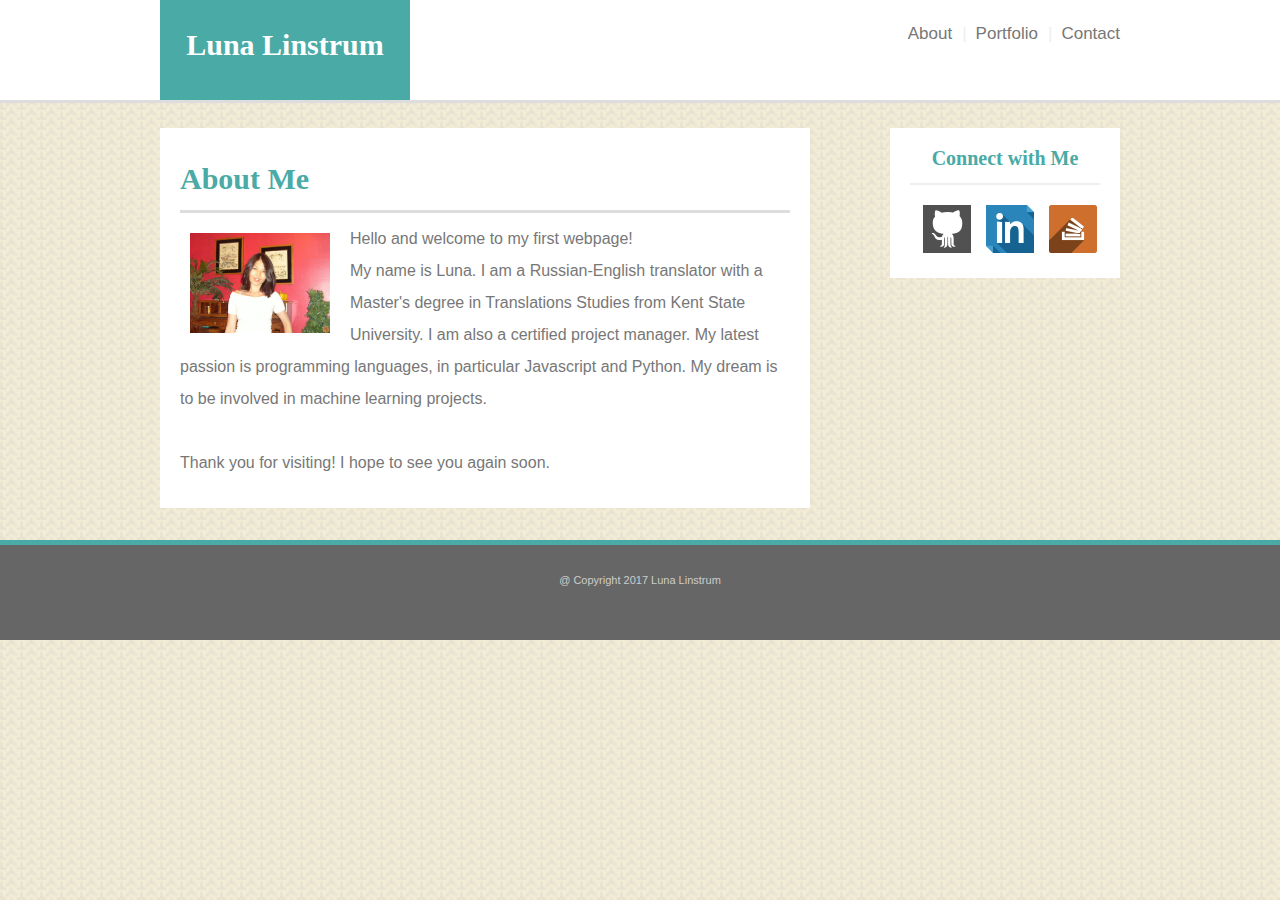
<file: index.html>
<!DOCTYPE html>
<html>
<head>
	<title>About Me</title>
	<meta charset="utf-8">
	<link rel="stylesheet" type="text/css" href="assets/css/style.css">
	<link rel="stylesheet" type="text/css" href="assets/css/reset.css">
</head>

<body class="main">
	<header class="header1">
		
	<div class="content-wrapper">
		<div class="navigation">
			<ul>
				<li><a href="index.html">About</a><span class="pike">|</span></li>
				<li><a href="portfolio.html">Portfolio</a><span class="pike">|</span></li>
				<li><a href="contact.html">Contact</a></li>
			</ul>
		</div>
		<div class="name">Luna Linstrum</div>			
		</div>
	</header>

		
	<div class="content-wrapper clearfix">
		<aside class="social"><div class="connect">Connect with Me<hr class="hr-grey"></div>
			<a href="https://github.com/AltynayLuna" target="_blank"><img src="assets/images/github.png" alt="github"></a>
			<a href="https://www.linkedin.com/in/altynaylinstrum/" target="_blank"><img src="assets/images/linkedin.png" alt="linkedin"></a>
			<a href="https://stackoverflow.com/users/8242041/luna" target="_blank"><img src="assets/images/stackoverflow.png" alt="stackoverflow"></a>
		</aside>

		<div class="main-content">
			<header class="header2">About Me</header>
				<img src="assets/images/profile-pic.jpg" alt="pic1" height="100" width="140" class="image-main">
				<section>

					<p>Hello and welcome to my first webpage!</p> 

					<p>My name is Luna. I am a Russian-English translator with a Master's degree in Translations Studies from Kent State University. I am also a certified project manager. My latest passion is programming languages, in particular Javascript and Python. My dream is to be involved in machine learning projects. </p><br>
					<p>Thank you for visiting! I hope to see you again soon.</p>
				</section>	
		</div>	
	</div>

	<div><br><br></div>
	<footer class="copyright"><div class="content-wrapper">@ Copyright 2017 Luna Linstrum</div></footer>

</body>
</html>
</file>
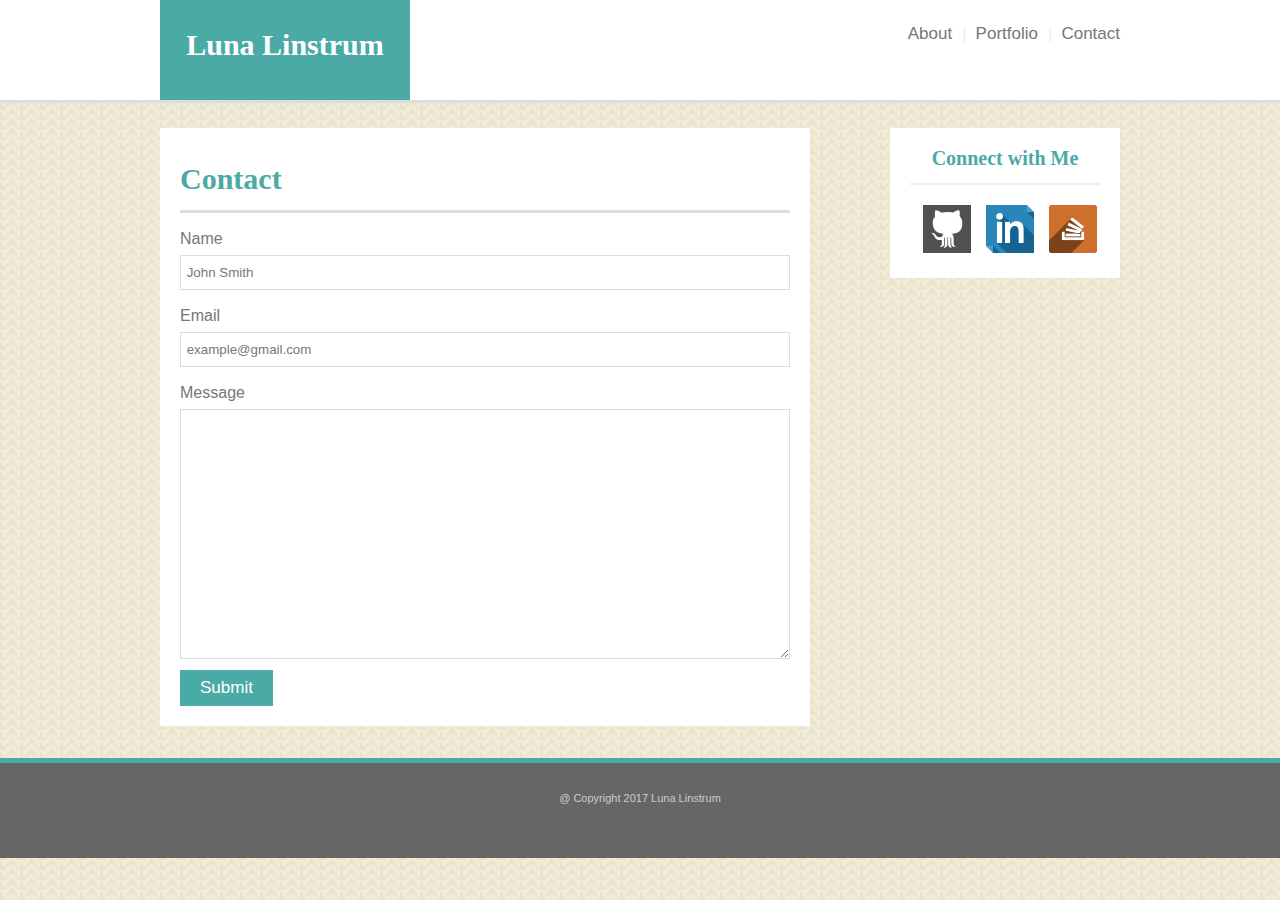
<file: contact.html>
<!DOCTYPE html>
<html>
<head>
	<title>Contact</title>
	<meta charset="utf-8">
	<link rel="stylesheet" type="text/css" href="assets/css/style.css">
	<link rel="stylesheet" type="text/css" href="assets/css/reset.css">
</head>

<body>
	<header class="header1">
	<div class="content-wrapper">
		<div class="navigation">
			<ul>
				<li><a href="index.html">About</a><span class="pike">|</span></li>
				<li><a href="portfolio.html">Portfolio</a><span class="pike">|</span></li>
				<li><a href="contact.html">Contact</a></li>
			</ul>
		</div>
		<div class="name">Luna Linstrum</div>			
		</div>
	</header>

		
	<div class="content-wrapper clearfix">
		<aside class="social"><div class="connect">Connect with Me<hr class="hr-grey"></div>
			<a href="https://github.com/AltynayLuna" target="_blank"><img src="assets/images/github.png" alt="github"></a>
			<a href="https://www.linkedin.com/in/altynaylinstrum/" target="_blank"><img src="assets/images/linkedin.png" alt="linkedin"></a>
			<a href="https://stackoverflow.com/users/8242041/luna" target="_blank"><img src="assets/images/stackoverflow.png" alt="stackoverflow"></a>
		</aside>	

		<div class="contact-content">
	  		<form action="/action_page.php">
			<header class="header2">Contact</header>

				    <label for="name">Name</label><br>
				    <input type="text" id="name" name="name" placeholder=" John Smith"><br>

				    <label for="email">Email</label><br>
				    <input type="text" id="email" name="email" placeholder=" example@gmail.com"><br>

				    <label for="message">Message</label><br>
				    <textarea id="message" name="message"></textarea><br>

				    <input type="submit" value="Submit" class="button">
		 	</form>
		</div>
	</div>

	<div><br><br></div>
	<footer class="copyright"><div class="content-wrapper">@ Copyright 2017 Luna Linstrum</div></footer>

</body>
</html>
</file>
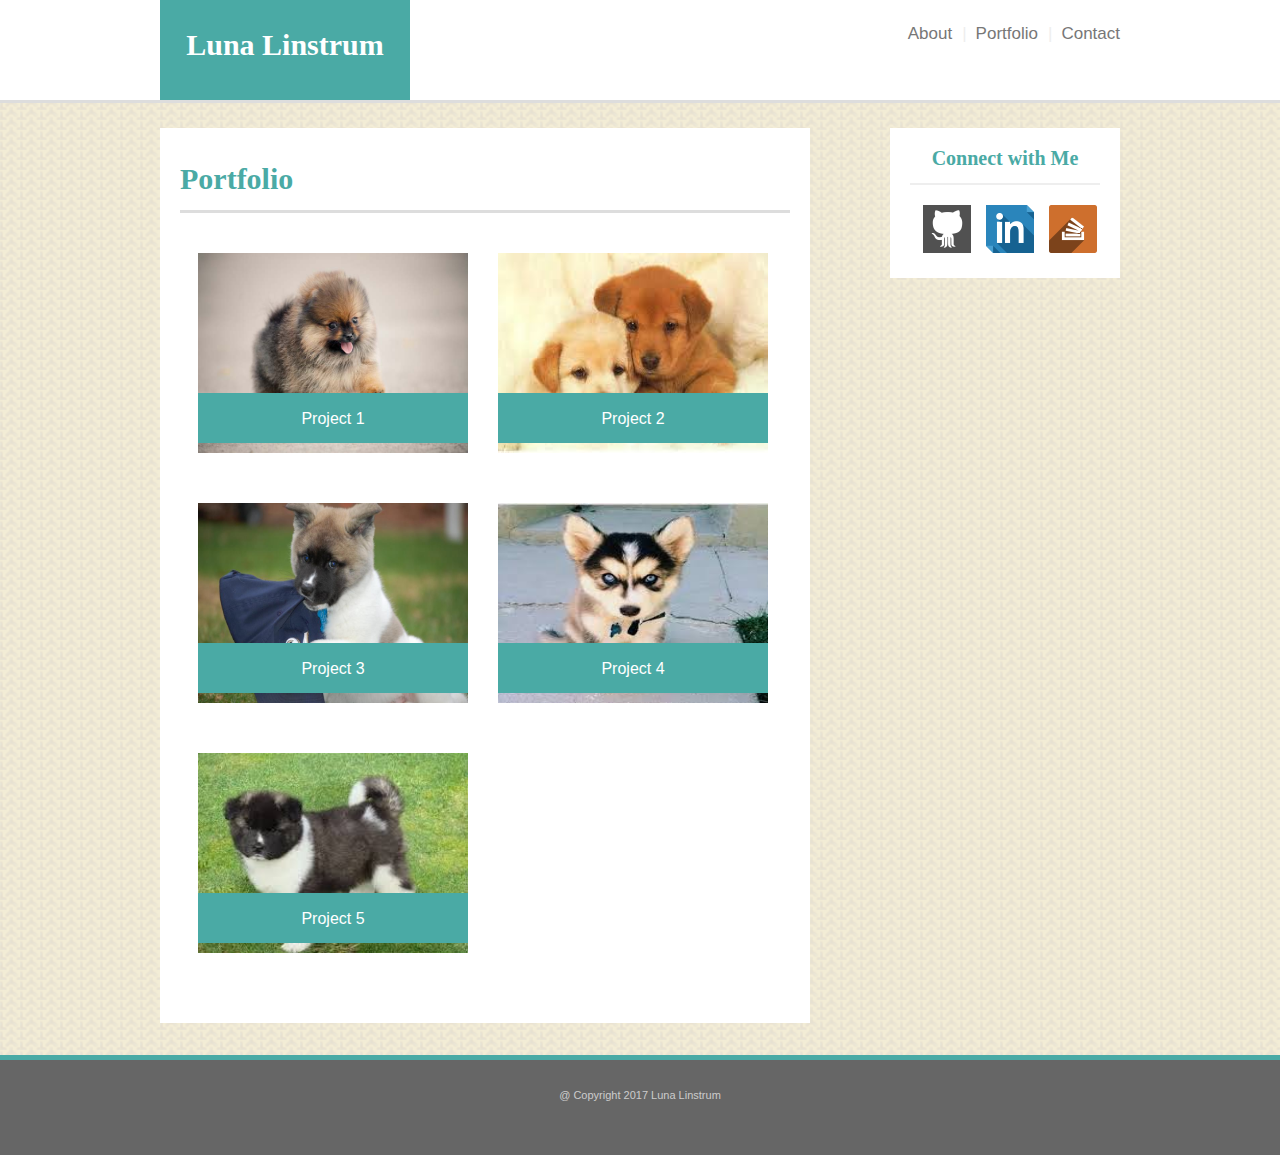
<file: portfolio.html>
<!DOCTYPE html>
<html>
<head>
	<title>Portfolio</title>
	<meta charset="utf-8">
	<link rel="stylesheet" type="text/css" href="assets/css/style.css">
	<link rel="stylesheet" type="text/css" href="assets/css/reset.css">
</head>

<body>
	<header class="header1">
	<div class="content-wrapper">
		<div class="navigation">
			<ul>
				<li><a href="index.html">About</a><span class="pike">|</span></li>
				<li><a href="portfolio.html">Portfolio</a><span class="pike">|</span></li>
				<li><a href="contact.html">Contact</a></li>
			</ul>
		</div>
		<div class="name">Luna Linstrum</div>			
	</div>
	</header>

	<div class="content-wrapper clearfix">
		<aside class="social"><div class="connect">Connect with Me<hr class="hr-grey"></div>
			<a href="https://github.com/AltynayLuna" target="_blank"><img src="assets/images/github.png" alt="github"></a>
			<a href="https://www.linkedin.com/in/altynaylinstrum/" target="_blank"><img src="assets/images/linkedin.png" alt="linkedin"></a>
			<a href="https://stackoverflow.com/users/8242041/luna" target="_blank"><img src="assets/images/stackoverflow.png" alt="stackoverflow"></a>
		</aside>	

		<div class="portfolio-content clearfix">
			<header class="header2">Portfolio</header>

			<div class="project project-left"><img src="assets/images/puppy1.jpg" alt="cute-puppy1">
				<div class="project-name">Project 1</div>
			</div>

			<div class="project project-right"><img src="assets/images/puppy2.jpg" alt="cute-puppy2">
				<div class="project-name">Project 2</div>
			</div>

			<div class="project project-left"><img src="assets/images/puppy3.jpg" alt="cute-puppy3">
				<div class="project-name">Project 3</div>
			</div>

			<div class="project project-right"><img src="assets/images/puppy4.jpg" alt="cute-puppy4">
				<div class="project-name">Project 4</div>
			</div>

			<div class="project project-left"><img src="assets/images/puppy5.jpg" alt="cute-puppy5">
				<div class="project-name">Project 5</div>
			</div>
		</div>
	</div>

	<div><br><br></div>
	<footer class="copyright"><div class="content-wrapper">@ Copyright 2017 Luna Linstrum</div></footer>

</body>
</html>
</file>
<file: assets/css/style.css>
/*****Applies to all pages*****/

* {
	box-sizing: border-box;
}
body {
	font-family: 'Arial', 'Helvetica Neue', Helvetica, sans-serif;
	background-image: url(../images/sprinkles_@2x.png);
}

.header1 {
	background-color: #ffffff;
	border-color: #cccccc;
	width: 100%;
	border-bottom: solid #dddddd 3px;
	font-family: 'Georgia', Times, Times New Roman, serif;
}
.pike {
	padding-right: 5px;
	padding-left: 10px;
	color: #eee;
	display: inline-block;
}

.content-wrapper {
	max-width: 960px;
	width: 100%;
	margin: 0 auto;	
}
.navigation {
	float: right;
	margin-top: 25px;
}
.navigation ul li {	
	display: inline-block;	
	font-size: 17px;
	font-family: 'Arial', 'Helvetica Neue', Helvetica, sans-serif;
	padding-right: 0;
}
a {
	color: #777777;
	text-decoration: none;
}
a:hover {
	color: #4aaaa5;
	text-decoration: underline;
}

.name {
	background-color: #4aaaa5;
	color: #ffffff;
	font-family: 'Georgia', Times, Times New Roman, serif;
	font-size: 30px;
	font-weight: bold;
	width: 250px;
	height: 100px;
	padding-top: 30px;	
	text-align: center;	
}
.social {
	float: right;
	width: 230px;
	height: 150px;
	background-color: #ffffff;
	display: inline-block;
	top: 20px;
	font-family: 'Georgia', Times, Times New Roman, serif;
	font-size: 20px;
	font-weight: bold;
	color: #4aaaa5;
	text-align: center;

}
.social img {

	display: inline;
	padding-top: 20px;
	padding-left: 10px;
}
.connect {
	padding-right: 20px;
	padding-left: 20px;
	padding-top: 20px;


}
.hr-grey {
	border-color: #eee;
	border-style: solid;	
	margin-bottom: 0;
	margin-top: 15px;
}
.image-main {
	margin: 10px;
	margin-right: 20px;
	float: left; 
}
.main-content, .contact-content, .portfolio-content {
	background-color: white;
	width: 650px;
	margin-top: 25px;
	font-family: 'Arial', 'Helvetica Neue', Helvetica, sans-serif; 
	font-size: 16px;
	padding-left: 20px;
	padding-top: 20px;
	padding-bottom: 20px;
	padding: 20px;
	min-height: 380px;
	color: #777777;
	line-height: 32px;

}
.header2 {
	color: #4aaaa5;
	font-family: 'Georgia', Times, Times New Roman, serif;
	font-size: 30px;
	font-weight: bold;
	padding: 15px;
	border-bottom: solid 3px #dddddd;
	padding-left: 0;
	margin-bottom: 10px;
}
.clearfix::after {
	clear: both;
	display: table;
	content: " ";
}
.copyright {
	background-color: #666666;
	text-align: center;
	height: 100px;
	margin-bottom: 0;
	border-top: solid 5px #4aaaa5;
	width: 100%;
	color: #ccc;
	font-size: 11px;
	font-family: 'Arial', 'Helvetica Neue', Helvetica, sans-serif; 
	padding-top: 30px;
}

/*****Specific to contact page only*****/
#name {
	width: 100%;
	height: 35px;
	margin-bottom: 10px;
}
#email {
	width: 100%;
	height: 35px;
	margin-bottom: 10px;

}
#message {
	width: 100%;
	height: 250px;
}

input::placeholder {
  color: #777777;
}
input[type=text] {
	border: solid 1px #dddddd;
}
#message {
	border: solid 1px #dddddd;
}
.button {
	padding: 8px 20px 8px 20px; 
	background-color: #4aaaa5;
	color: white;
	border: none;
	font-family: 'Arial', 'Helvetica Neue', Helvetica, sans-serif; 
	font-size: 17px;

}

/*****Specific to portfolio page only*****/

.portfolio-content {
	min-height: 850px;
	padding-bottom: 50px;
}
.project {
  float: left;
  width: 270px;
  height: 220px;
  display: inline;
  margin-top: 30px;
  position: relative; 

}
.project img {
	width: 270px;
	height: 200px;
}
.project-name {
	position: absolute;
	top: 140px;
  	width: 270px;
  	height: 50px;
  	background-color: #4aaaa5;
  	color: white;
  	text-align: center;
  	padding-top: 10px;
}
.project-left {
	margin-right: 15px;
	margin-left: 18px;

}

.project-right {
	margin-left: 15px;
	margin-right: 5px;
}
</file>
